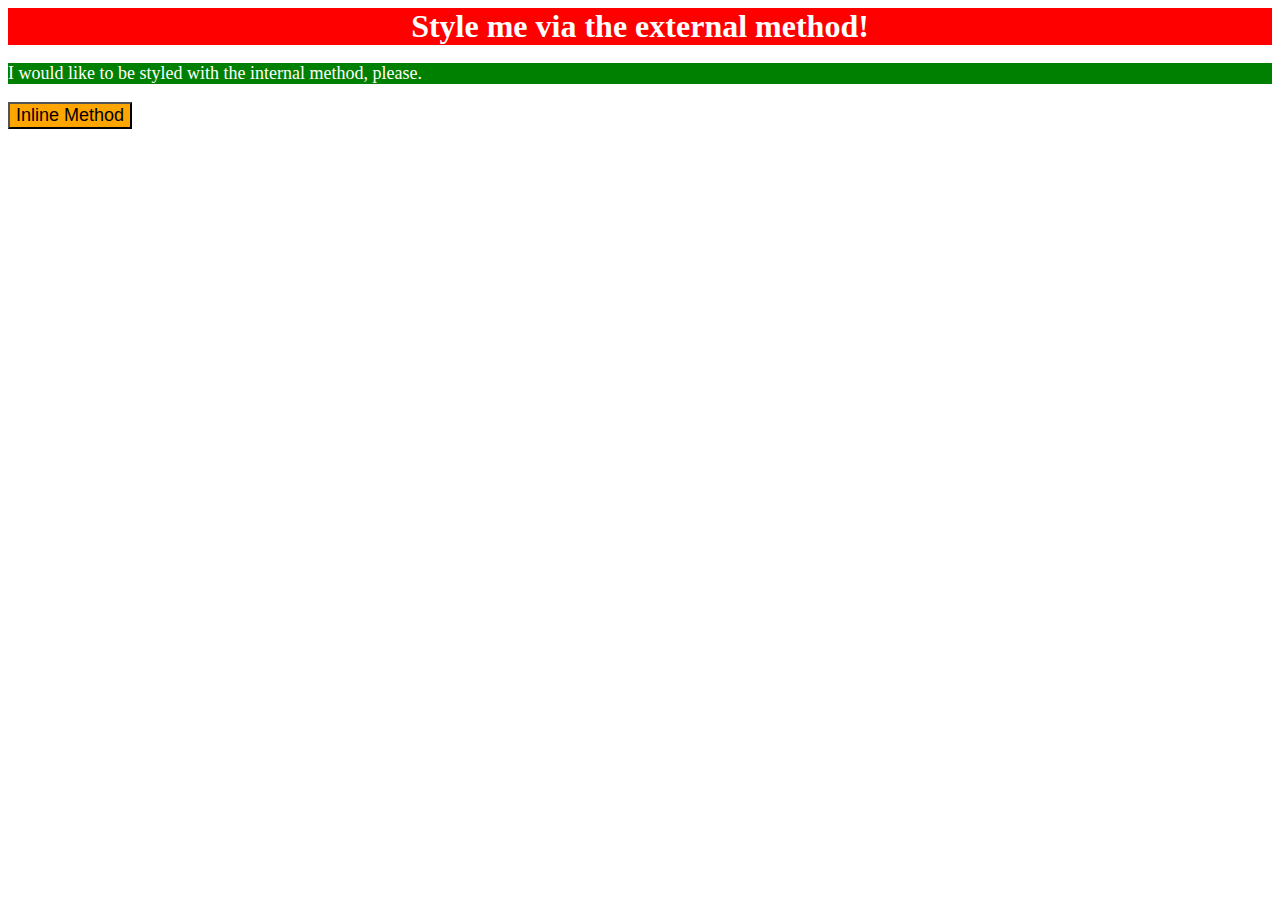
<file: foundations/01-css-methods/index.html>
<!DOCTYPE html>
<html lang="en">
  <head>
    <link rel="stylesheet" href="./styles.css" />
    <style>
      p {
        background-color: green;
        color: white;
        font-size: 18px;
      }
    </style>
    <meta charset="UTF-8" />
    <meta http-equiv="X-UA-Compatible" content="IE=edge" />
    <meta name="viewport" content="width=device-width, initial-scale=1.0" />
    <title>Methods for Adding CSS</title>
  </head>
  <body>
    <div>Style me via the external method!</div>
    <p>I would like to be styled with the internal method, please.</p>
    <button style="background-color: orange; font-size: 18px">
      Inline Method
    </button>
  </body>
</html>
</file>
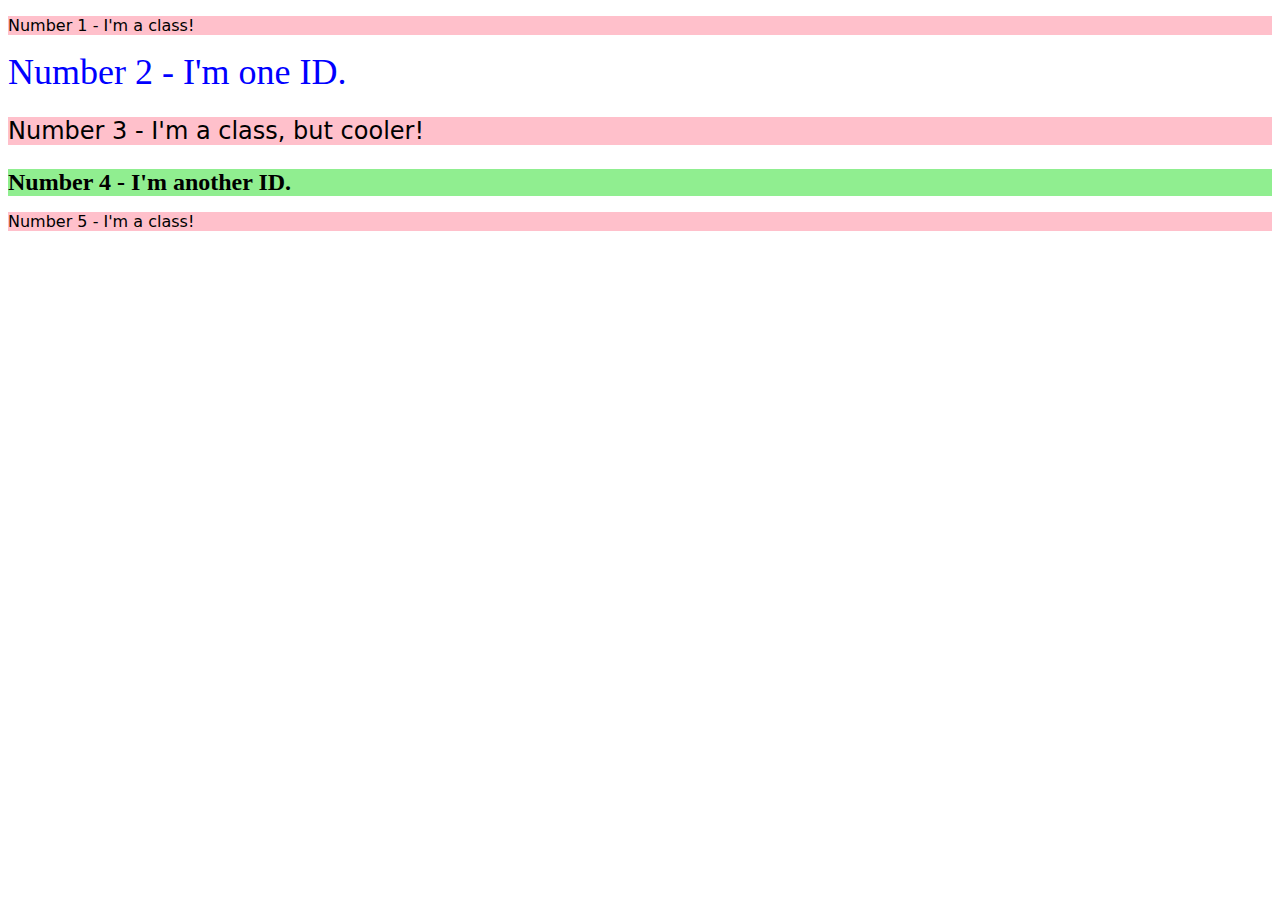
<file: foundations/02-class-id-selectors/index.html>
<!DOCTYPE html>
<html lang="en">
  <head>
    <meta charset="UTF-8" />
    <meta http-equiv="X-UA-Compatible" content="IE=edge" />
    <meta name="viewport" content="width=device-width, initial-scale=1.0" />
    <title>Class and ID Selectors</title>
    <link rel="stylesheet" href="./style.css" />
  </head>
  <body>
    <p class="odd">Number 1 - I'm a class!</p>
    <div id="no2">Number 2 - I'm one ID.</div>
    <p class="odd" id="no3">Number 3 - I'm a class, but cooler!</p>
    <div id="no4">Number 4 - I'm another ID.</div>
    <p class="odd">Number 5 - I'm a class!</p>
  </body>
</html>
</file>
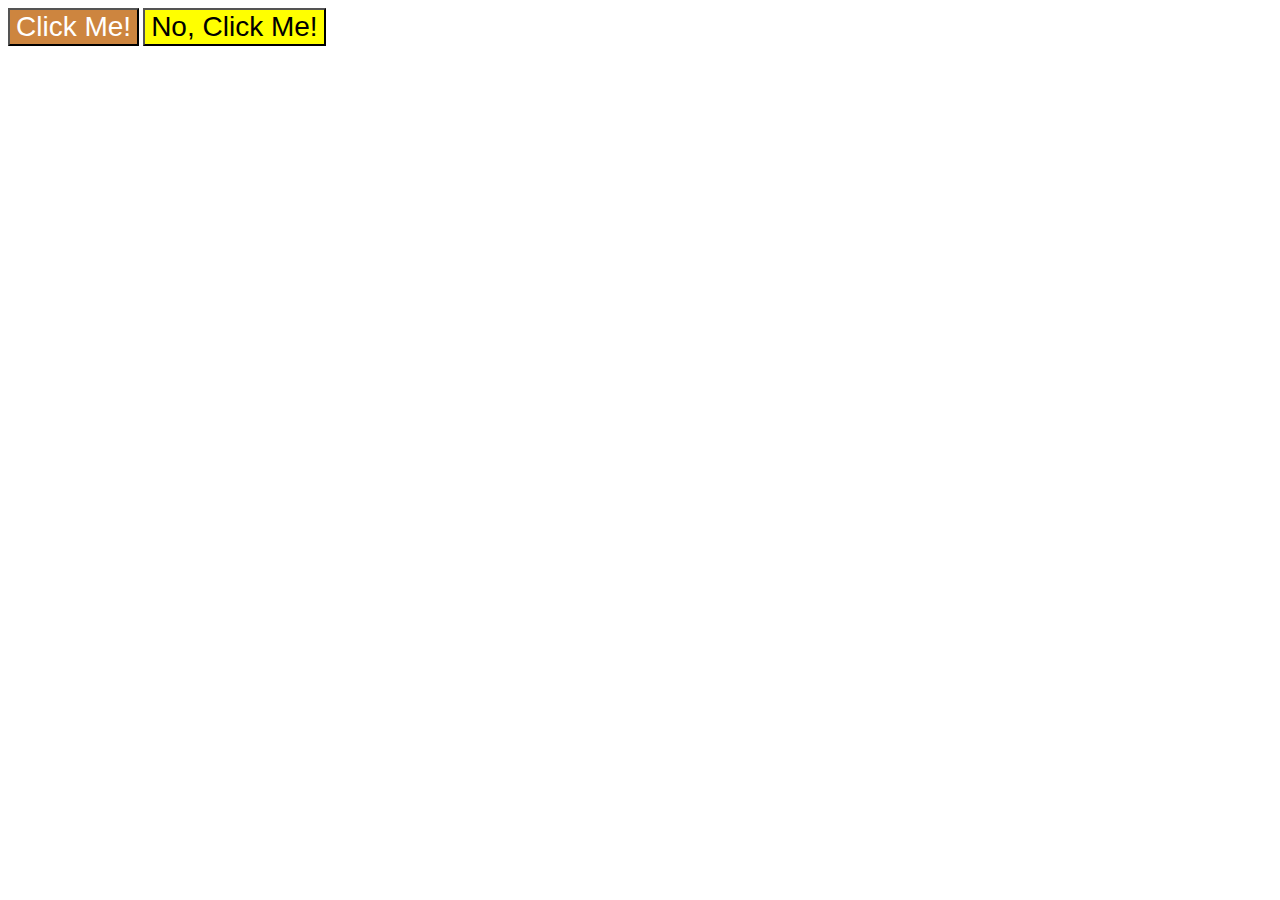
<file: foundations/03-grouping-selectors/index.html>
<!DOCTYPE html>
<html lang="en">
  <head>
    <meta charset="UTF-8" />
    <meta http-equiv="X-UA-Compatible" content="IE=edge" />
    <meta name="viewport" content="width=device-width, initial-scale=1.0" />
    <title>Grouping Selectors</title>
    <link rel="stylesheet" href="./style.css" />
  </head>
  <body>
    <button class="button1">Click Me!</button>
    <button class="button2">No, Click Me!</button>
  </body>
</html>
</file>
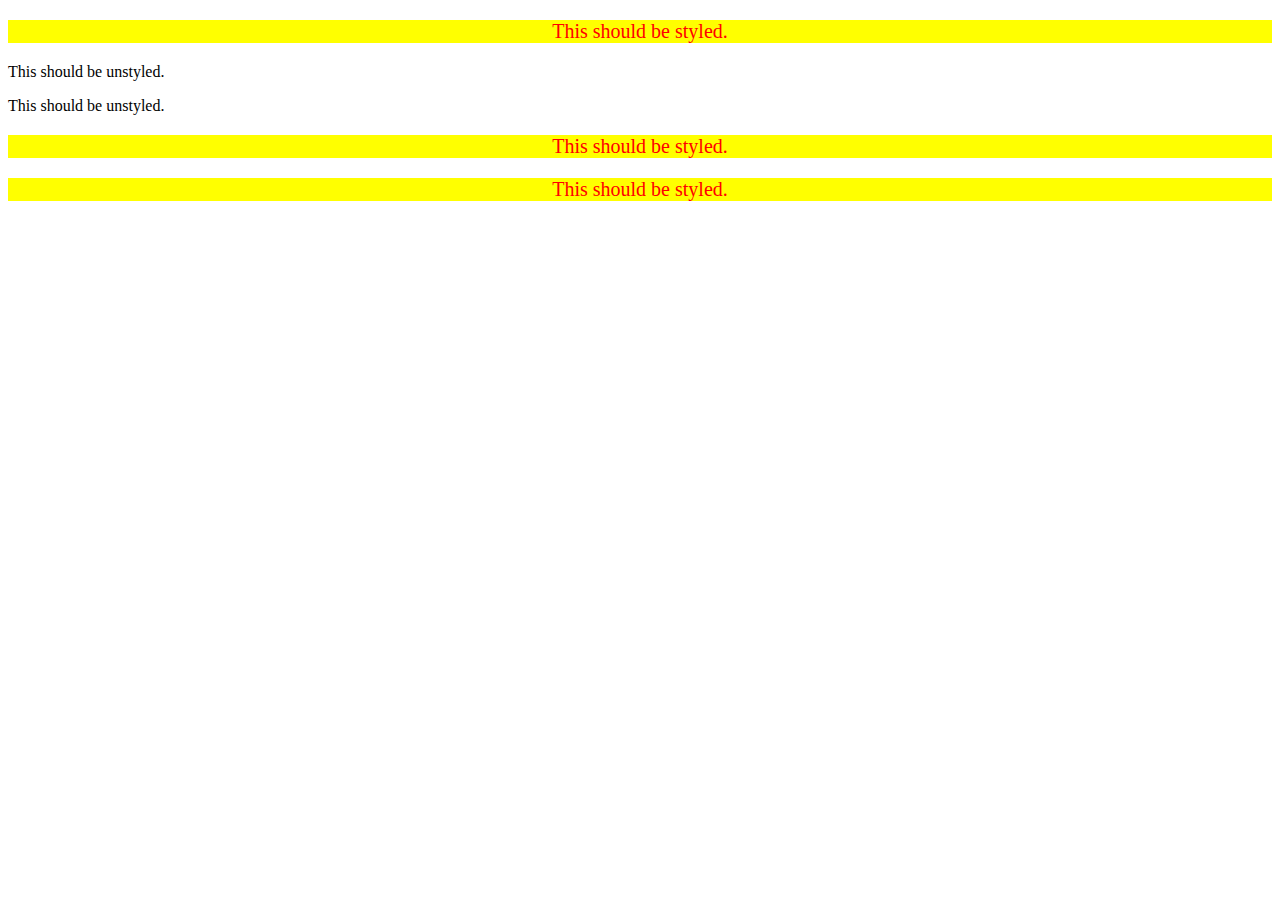
<file: foundations/05-descendant-combinator/index.html>
<!DOCTYPE html>
<html lang="en">
  <head>
    <meta charset="UTF-8" />
    <meta http-equiv="X-UA-Compatible" content="IE=edge" />
    <meta name="viewport" content="width=device-width, initial-scale=1.0" />
    <title>Descendant Combinator</title>
    <link rel="stylesheet" href="./style.css" />
  </head>
  <body>
    <div class="container">
      <p class="text">This should be styled.</p>
    </div>
    <p class="text">This should be unstyled.</p>
    <p class="text">This should be unstyled.</p>
    <div class="container">
      <p class="text">This should be styled.</p>
      <p class="text">This should be styled.</p>
    </div>
  </body>
</html>
</file>
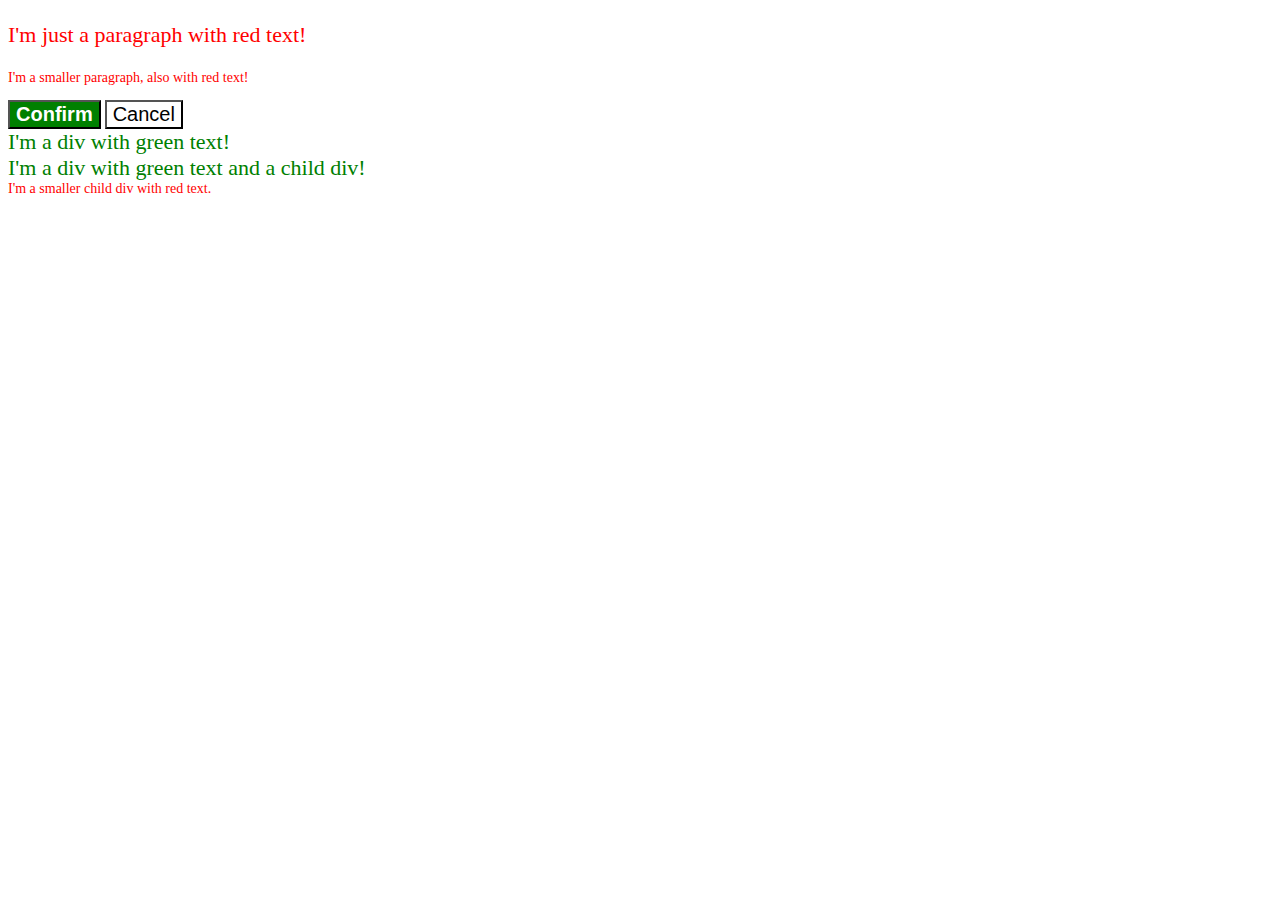
<file: foundations/06-cascade-fix/index.html>
<!DOCTYPE html>
<html lang="en">
  <head>
    <meta charset="UTF-8" />
    <meta http-equiv="X-UA-Compatible" content="IE=edge" />
    <meta name="viewport" content="width=device-width, initial-scale=1.0" />
    <title>Fix the Cascade</title>
    <link rel="stylesheet" href="./style.css" />
  </head>
  <body>
    <p class="para">I'm just a paragraph with red text!</p>
    <p class="para small-para">I'm a smaller paragraph, also with red text!</p>

    <button id="confirm-button" class="button confirm">Confirm</button>
    <button id="cancel-button" class="button cancel">Cancel</button>

    <div class="text">I'm a div with green text!</div>
    <div class="text">
      I'm a div with green text and a child div!
      <div class="text child">I'm a smaller child div with red text.</div>
    </div>
  </body>
</html>
</file>
<file: foundations/01-css-methods/styles.css>
/* styles.css */

div {
  background-color: red;
  color: white;
  font-size: 32px;
  text-align: center;
  font-weight: bold;
}
</file>
<file: foundations/02-class-id-selectors/style.css>
.odd {
  background-color: pink;
  font-family: Verdana, "DejaVu Sans", sans-serif;
}

#no3 {
  font-size: 24px;
}

#no2 {
  color: blue;
  font-size: 36px;
}

#no4 {
  background-color: lightgreen;
  font-size: 24px;
  font-weight: bold;
}
</file>
<file: foundations/03-grouping-selectors/style.css>
.button1,
.button2 {
  font-size: 28px;
  font-family: Helvetica, "Times New Roman", sans-serif;
}

.button1 {
  background-color: peru;
  color: white;
}

.button2 {
  background-color: yellow;
}
</file>
<file: foundations/05-descendant-combinator/style.css>
.container .text {
  background-color: yellow;
  color: red;
  font-size: 20px;
  text-align: center;
}
</file>
<file: foundations/06-cascade-fix/style.css>
.para,
.small-para {
  color: hsl(0, 100%, 50%);
}

.para.small-para {
  font-size: 14px;
}

.para {
  font-size: 22px;
}

.button.confirm {
  background: green;
  color: white;
  font-weight: bold;
}

.button {
  background-color: rgb(255, 255, 255);
  color: rgb(0, 0, 0);
  font-size: 20px;
}

.text.child {
  color: red;
  font-size: 14px;
}

div.text {
  color: green;
  font-size: 22px;
}
</file>
